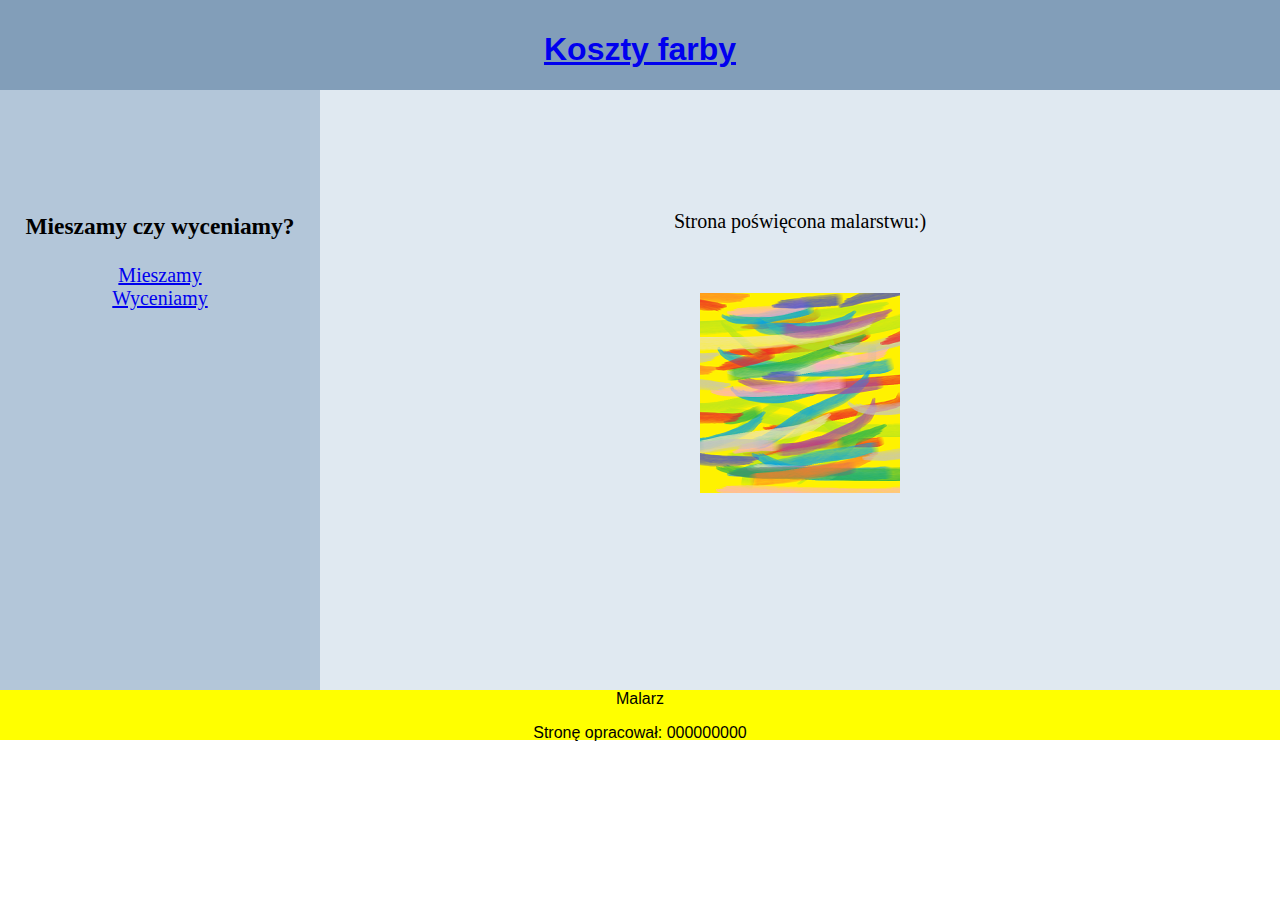
<file: index.html>
<!DOCTYPE html>
<html lang="pl">
<head>
    <meta charset="UTF-8">
    <link rel="stylesheet" type="text/css" href="styl.css"/>
    <title>Malarz</title>
</head>
<body>
    <div id="baner">
     <a href="index.html"><h1>Koszty farby</h1></a>
    </div>

       <div id="lewy">
        <h3> Mieszamy czy wyceniamy? </h3>
        <a href="mieszamy.html">Mieszamy</a> <br />
        <a href="cena.html">Wyceniamy</a>
       </div>
          
          <div id="prawy">
          <p> Strona poświęcona malarstwu:) </p> 
          <img src="obraz.JPEG" alt="abstrakcja"/>
          </div>

            <div id="stopka">
            <p> Malarz </p> 
            <p> Stronę opracował: 000000000 </p>
            </div>
</body>
</html>
</file>
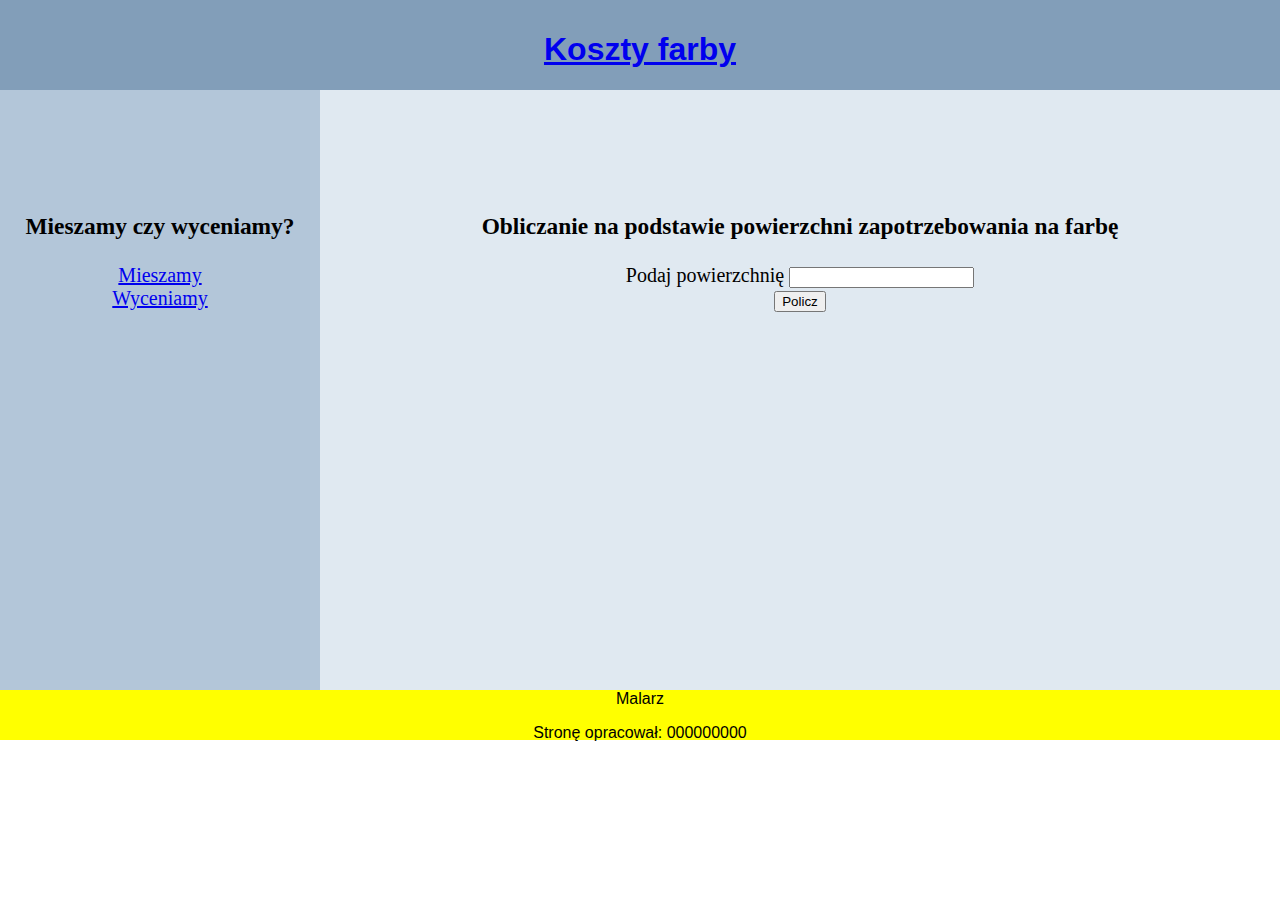
<file: cena.html>
<!DOCTYPE html>
<html lang="pl">
<head>
    <meta charset="UTF-8">
    <link rel="stylesheet" type="text/css" href="styl.css"/>
    <title>Malarz</title>
</head>
<body>
    <div id="baner">
     <a href="index.html"><h1>Koszty farby</h1></a>
    </div>

       <div id="lewy">
        <h3> Mieszamy czy wyceniamy? </h3>
        <a href="mieszamy.html">Mieszamy</a> <br />
        <a href="cena.html">Wyceniamy</a>
       </div>
          
          <div id="prawy">
           <h3> Obliczanie na podstawie powierzchni zapotrzebowania na farbę </h3>
           <form>
            <label>Podaj powierzchnię</label>
            <input type="number" name="numer" id="numer"/> <br />
            <input type="button" value="Policz" onclick="oblicz()"/> <br />
            <p id="wynik"></p>
            <script>
              function oblicz() {
              const wynik = document.getElementById('wynik')
              const powierzchnia = +document.getElementById('numer').value
              wynik.innerHTML = "Liczba jednolitrowych puszek farby potrzebnych do pomalowania wynosi: " + Math.ceil(powierzchnia / 4)
}
            </script>
           </form>
          </div>

            <div id="stopka">
            <p> Malarz </p> 
            <p> Stronę opracował: 000000000 </p>
            </div>
</body>
</html>
</file>
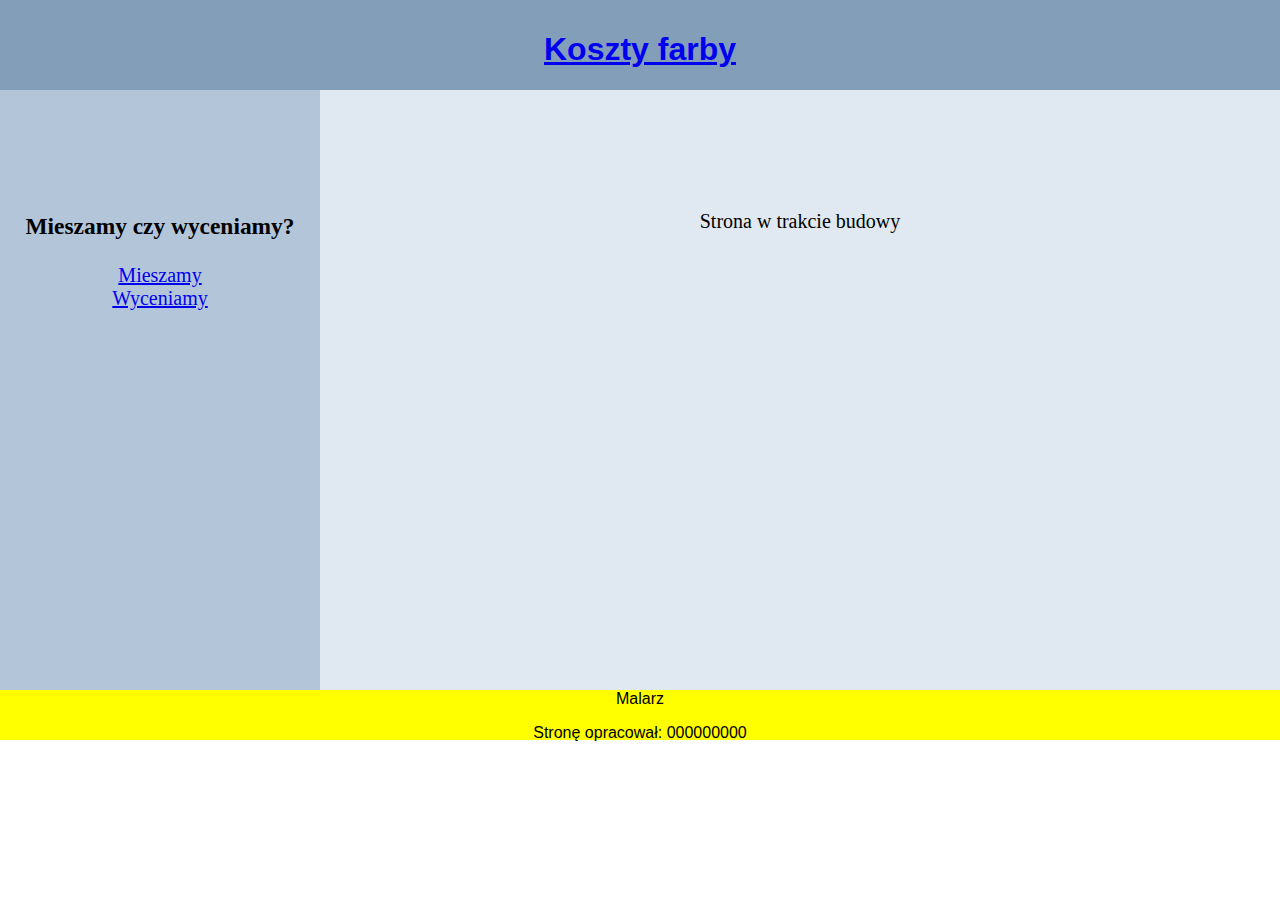
<file: mieszamy.html>
<!DOCTYPE html>
<html lang="pl">
<head>
    <meta charset="UTF-8">
    <link rel="stylesheet" type="text/css" href="styl.css"/>
    <title>Malarz</title>
</head>
<body>
    <div id="baner">
     <a href="index.html"><h1>Koszty farby</h1></a>
    </div>

       <div id="lewy">
        <h3> Mieszamy czy wyceniamy? </h3>
        <a href="mieszamy.html">Mieszamy</a> <br />
        <a href="cena.html">Wyceniamy</a>
       </div>
          
          <div id="prawy">
           <p> Strona w trakcie budowy </p>
          </div>

            <div id="stopka">
            <p> Malarz </p> 
            <p> Stronę opracował: 000000000 </p>
            </div>
</body>
</html>
</file>
<file: styl.css>
#baner 
{
    background-color: #829EB9;
    height: 80px;
    text-align: center;
    font-family: Arial;
    padding-top: 10px;
}

#lewy
{
    background-color: #B3C6D9;
    height: 500px;
    width: 25%;
    padding-top: 100px;
    text-align: center;
    font-size: 20px;
    float: left;
}

#prawy
{
    background-color: #E0E9F1;
    height: 500px;
    width: 75%;
    text-align: center;
    font-size: 20px;
    padding-top: 100px;
    float: left;
}

#stopka
{
    clear:both;
    background-color: yellow;
    text-align: center;
    font-family: Arial;
    height: 50px;
}

img
{
    margin: 30px;
    padding: 10px;
}

body
{
    margin: 0;
}
</file>
